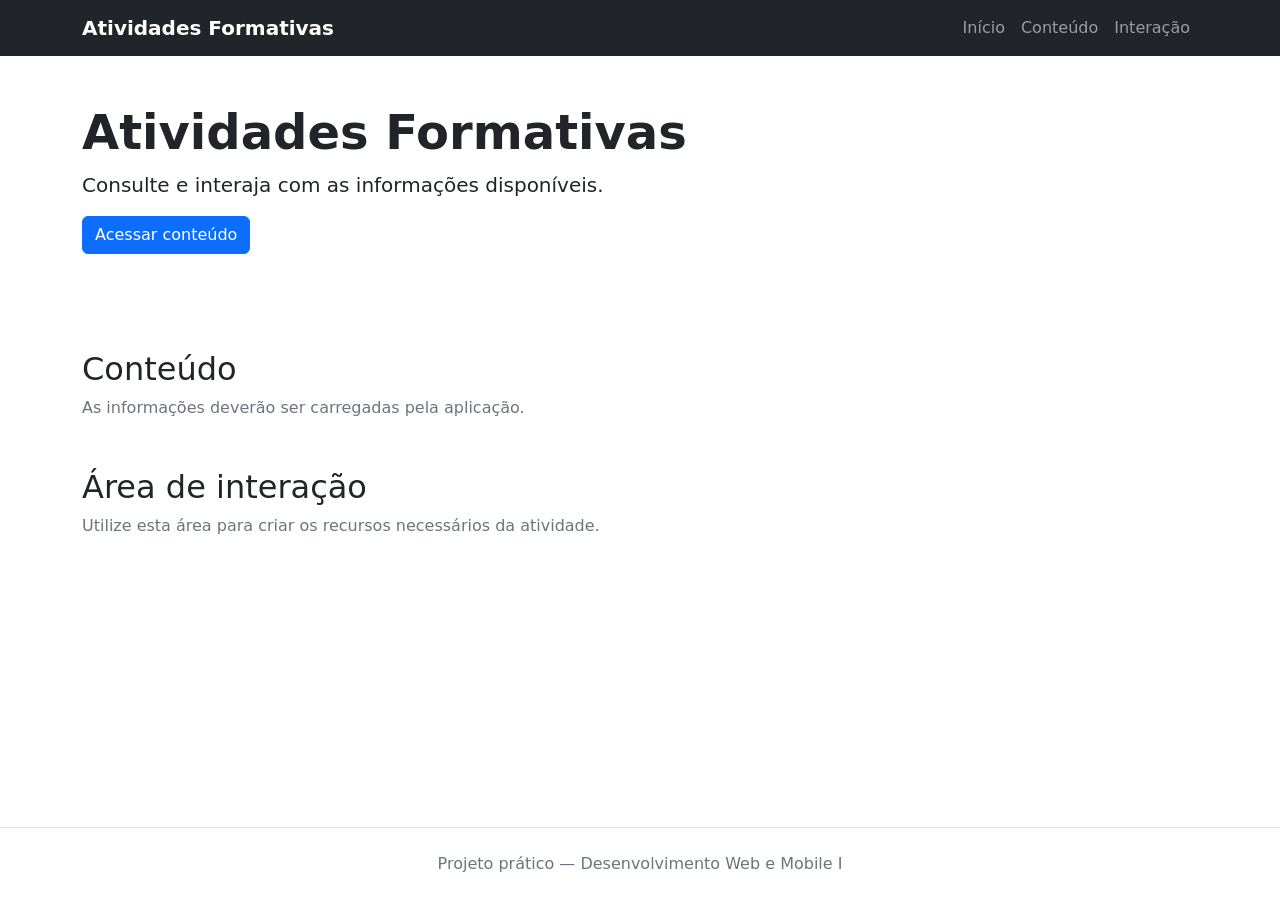
<file: Projeto_Base_P2/front/index.html>
<!DOCTYPE html>
<html lang="pt-BR">
<head>
  <meta charset="UTF-8">
  <meta name="viewport" content="width=device-width, initial-scale=1.0">

  <title>Atividades Formativas</title>

  <link rel="stylesheet" href="vendor/bootstrap/bootstrap.min.css">
  <link rel="stylesheet" href="style.css">
</head>

<body>

  <header>
    <nav class="navbar navbar-expand-lg navbar-dark bg-dark">
      <div class="container">

        <a class="navbar-brand fw-bold" href="#inicio">
          Atividades Formativas
        </a>

        <button
          class="navbar-toggler"
          type="button"
          data-bs-toggle="collapse"
          data-bs-target="#menuPrincipal"
          aria-controls="menuPrincipal"
          aria-expanded="false"
          aria-label="Abrir menu">

          <span class="navbar-toggler-icon"></span>
        </button>

        <div id="menuPrincipal" class="collapse navbar-collapse">
          <div class="navbar-nav ms-auto">
            <a class="nav-link" href="#inicio">Início</a>
            <a class="nav-link" href="#conteudo">Conteúdo</a>
            <a class="nav-link" href="#interacao">Interação</a>
          </div>
        </div>

      </div>
    </nav>
  </header>

  <main>

    <section id="inicio" class="py-5">
      <div class="container">
        <div class="row align-items-center">

          <div class="col-lg-8">
            <h1 class="display-5 fw-bold">
              Atividades Formativas
            </h1>

            <p class="lead">
              Consulte e interaja com as informações disponíveis.
            </p>

            <!-- Os alunos poderão adaptar esta área conforme a proposta recebida -->
            <a href="#conteudo" class="btn btn-primary">
              Acessar conteúdo
            </a>
          </div>

        </div>
      </div>
    </section>

    <section id="feedback" class="container">
      <div
        id="mensagem"
        class="alert d-none"
        role="alert"
        aria-live="polite">
      </div>

      <div
        id="carregando"
        class="alert alert-info d-none"
        role="status">
        Carregando informações...
      </div>
    </section>

    <section id="conteudo" class="container py-5">

      <div class="mb-4">
        <h2>Conteúdo</h2>
        <p class="text-secondary">
          As informações deverão ser carregadas pela aplicação.
        </p>
      </div>

      <!-- Área livre para cards, tabela ou outro formato escolhido pelo aluno -->
      <div
        id="areaConteudo"
        class="row row-cols-1 row-cols-md-2 row-cols-lg-3 g-4">
      </div>

    </section>

    <section id="interacao" class="container pb-5">

      <div class="mb-4">
        <h2>Área de interação</h2>
        <p class="text-secondary">
          Utilize esta área para criar os recursos necessários da atividade.
        </p>
      </div>

      <!-- Área livre para formulário, botões, filtros ou outros componentes -->
      <div id="areaInteracao"></div>

    </section>

  </main>

  <footer class="border-top py-4 text-center text-secondary">
    <div class="container">
      Projeto prático — Desenvolvimento Web e Mobile I
    </div>
  </footer>

  <script src="vendor/bootstrap/bootstrap.bundle.min.js"></script>
  <script src="script.js"></script>

</body>
</html>
</file>
<file: Projeto_Base_P2/front/style.css>
/* Os estilos da interface deverão ser desenvolvidos durante a prova. */

body {
  min-height: 100vh;
  display: flex;
  flex-direction: column;
}

main {
  flex: 1;
}
</file>
